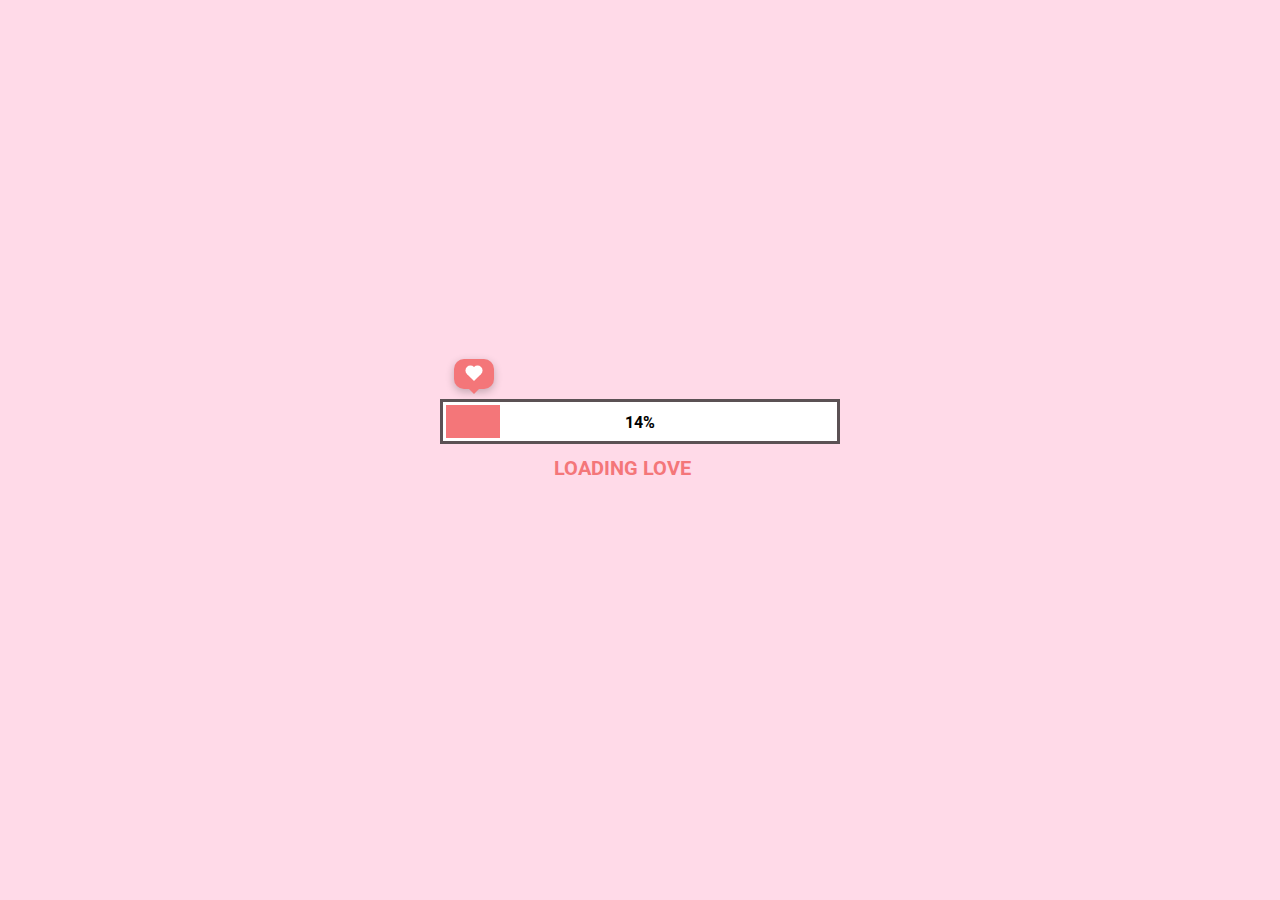
<file: index.html>
<!DOCTYPE html>
<html lang="en">
<head>
    <meta charset="UTF-8">
    
    <meta name="viewport" content="width=device-width, initial-scale=1.0">
    <link rel="stylesheet" href="style.css">
    <script src="./app.js" defer></script>
    <title>Document</title>
</head>
<body>

    <audio src="../nhac.mp3" autoplay loop ></audio>


    <div class="loading">
        <div class="boxHeartImg">
            <div class="heartItem item1">
                <img src="./image/heart.png" alt="">
            </div>
            <div class="heartItem item2">
                <img src="./image/heart.png" alt="">
            </div>
            <div class="heartItem item3">
                <img src="./image/heart.png" alt="">
            </div>
        </div>
        <div class="heartBox">
            <div class="heart"></div>
        </div>
        <div class="progress-bar">
            <div class="progress"></div>
            <div class="percent">100%</div>
        </div>
        <h2 class="textBox">
            <span class="textLoad">loading love</span>
            <span class="cricle1">.</span>
            <span class="cricle2">.</span>
            <span class="cricle3">.</span>
        </h2>
        <div class="buttonCLick">
            <img src="./image/cursor.png" alt="">
            <div class="button">
                <p class="textBtn"></p>
            </div>
        </div>
        
        
       

    </div>

    
</body>
</html>
</file>
<file: style.css>
@import url('https://fonts.googleapis.com/css2?family=Roboto:wght@500&display=swap');
*{
    padding: 0;
    margin: 0;
    box-sizing: border-box;
}
body{
    background: rgb(255, 218, 232);
    display: flex;
    justify-content: center;
    align-items: center;
    min-height: 100vh;
}
.loading{
    position: relative;
    display: flex;
    justify-content: center;
    align-items: center;
    flex-direction: column;
}
.loading .boxHeartImg{
    position: absolute;
    width: 100%;
    top: -40px;
    display: flex;
    justify-content: space-between;
}
.heartItem.item1{
    position: relative;
    left: -4%;
    transform: scale(0);
}
.heartItem.item2{
    position: relative;
    left: 4%;
    transform: scale(0);
}
.heartItem.item3{
    position: relative;
    right: -6%;
    transform: scale(0);
}
/* animation: love1 5s infinite ease-in 1s; */
/* @keyframes love1{
    0%{
        opacity: 0;
        transform: scale(0.2) rotate(0deg) translate3d(100px, 0, 0);
    }
    50%{
        opacity: 1;
    }
    100%{
        opacity: 0;
        transform: scale(0.8) rotate(-40deg) translate3d(-50px, -400px, 0);
    }
} */
@keyframes heartScale{
    0%{
        transform: scale(0);
    }
    30%{
        transform: scale(1.2);
    }
    50%,100%{
        transform: scale(1);
    }
}
.heartItem.item1 img{
    width: 40px;
}
.heartItem.item2 img{
    width: 50px;
    transform: translateY(-10px);
}
.heartItem.item3 img{
    width: 60px;
    transform: translateY(-20px);
}
.heartItem::before{
    position: absolute;
    content: '';
    width: 3px;
    height: 40px;
    background-color: rgb(91,81,84);
    left: 51%;
    top: 10px;
    transform: translateX(-50%);
    z-index: -1;
}
.progress-bar{
    position: relative;
    width: 400px;
    height: 45px;
    background: #fff;
    padding: 3px;
    border: 3px solid rgb(91,81,84);
    display: flex;
}
.progress{
    width: 0px;
    height: 100%;
    background-color: rgb(244,118,121);
    left: 0;
    transition: 0.1s;
}
.percent{
    position: absolute;
    top: 50%;
    left: 50%;
    transform: translate(-50%, -50%);
    font-weight: bold;
    font-family: 'Roboto', sans-serif;
}
.loading .textBox{
    transition: 0.5s;
    margin-top: 10px;
}
.loading .textLoad{
    font-family: 'Roboto', sans-serif;
    color: rgb(244,118,121);
    font-family: 500;
    font-size: 20px;
    text-transform: uppercase;
}
.loading h2 .cricle1, .cricle2, .cricle3{
    color: rgb(244,118,121);
    opacity: 0;
}
.cricle1{
    animation: 1s .25s cricle linear infinite;
}
.cricle2{
    animation: 1s .5s cricle linear infinite;
}
.cricle3{
    animation: 1s .75s cricle linear infinite;
}
@keyframes cricle{
    0%{
        opacity: 0;
    }
    50%{
        opacity: 1;
    }
    100%{
        opacity: 0;
    }
}
.button{
    position: relative;
    width: 10px;
    height: 10px;
    background: #fff;
    border-radius: 50%;
    transition: 0.5s;
    transform: scale(0);
    display: flex;
    justify-content: center;
    align-items: center;
    font-family: 'Roboto', sans-serif;
    cursor: pointer;
    font-weight: bold;
    letter-spacing: 1px;
}
.buttonCLick{
    position: relative;
    display: flex;
    height: 40px;
    align-items: center;
    margin-top: -20px;
    filter: drop-shadow(rgba(0, 0, 0, 0.25) 1.95px 1.95px 2.6px);
}
.buttonCLick img{
    opacity: 0;
    width: 25px;
    position: absolute;
    margin-left: -20px;
    transform: translateX(-20px) rotate(90deg);
    animation: 1s cursor infinite linear;
}
@keyframes cursor{
    0%{
        transform: translateX(-20px) rotate(90deg);
    }
    50%{
        transform: translateX(-10px) rotate(90deg);
    }
}
.heartBox{
    position: absolute;
    top: -40px;
    left: -3.2%;
    width: 40px;
    height: 30px;
    border-radius: 10px;
    background-color: rgb(244,118,121);
    display: flex;
    justify-content: center;
    align-items: center;
    box-shadow: rgba(0, 0, 0, 0.24) 0px 3px 8px;
    transition: 0.1s;
}
.heartBox::before{
    content: "";
    position: absolute;
    top: 100%;
    left: 50%;
    margin-left: -5px;
    border-width: 5px;
    border-style: solid;
    border-color: rgb(244,118,121) transparent transparent transparent;
}
.heartBox .heart{
    position: relative;
    width: 10px;
    height: 10px;
    background-color: #fff;
    transform: rotate(45deg);
}
.heartBox .heart::before{
    position: absolute;
    content: '';
    width: 100%;
    height: 100%;
    background-color: #fff;
    right: 50%;
    border-radius: 50%;
}
.heartBox .heart::after{
    position: absolute;
    content: '';
    width: 100%;
    height: 100%;
    background-color: #fff;
    bottom: 50%;
    border-radius: 50%;
}

/* Media query for devices with a max width of 600px */
@media (max-width: 600px) {
    body {
        padding: 10px;
        display: flex;
        justify-content: center;
        align-items: center;
        background: rgb(255, 218, 232);
    }

    .loading {
        display: flex;
        justify-content: center;
        align-items: center;
        flex-direction: column;
    }

    .heartItem img {
        width: 30px;
    }

    .progress-bar {
        width: 90%;
        height: 30px;
    }

    .textBox {
        font-size: 16px;
        text-align: center;
    }

    .textLoad {
        font-size: 14px;
    }

    .button {
        width: 80px;
        height: 40px;
        font-size: 12px;
    }

    .buttonCLick {
        margin-top: 20px;
    }

    .buttonCLick img {
        width: 20px;
    }

    .heartBox {
        width: 30px;
        height: 20px;
    }

    .heartBox .heart {
        width: 8px;
        height: 8px;
    }

    .percent {
        font-size: 14px;
    }

    .loading .boxHeartImg {
        flex-direction: column;
        gap: 5px;
    }

    .heartItem {
        left: 0 !important;
        right: 0 !important;
        display: flex;
        justify-content: center;
    }

    .heartItem img {
        width: 25px !important;
    }

    .loading .boxHeartImg {
        width: auto;
        padding: 10px;
    }

    .button {
        font-size: 10px;
        width: 60px;
        height: 30px;
    }
}
</file>
